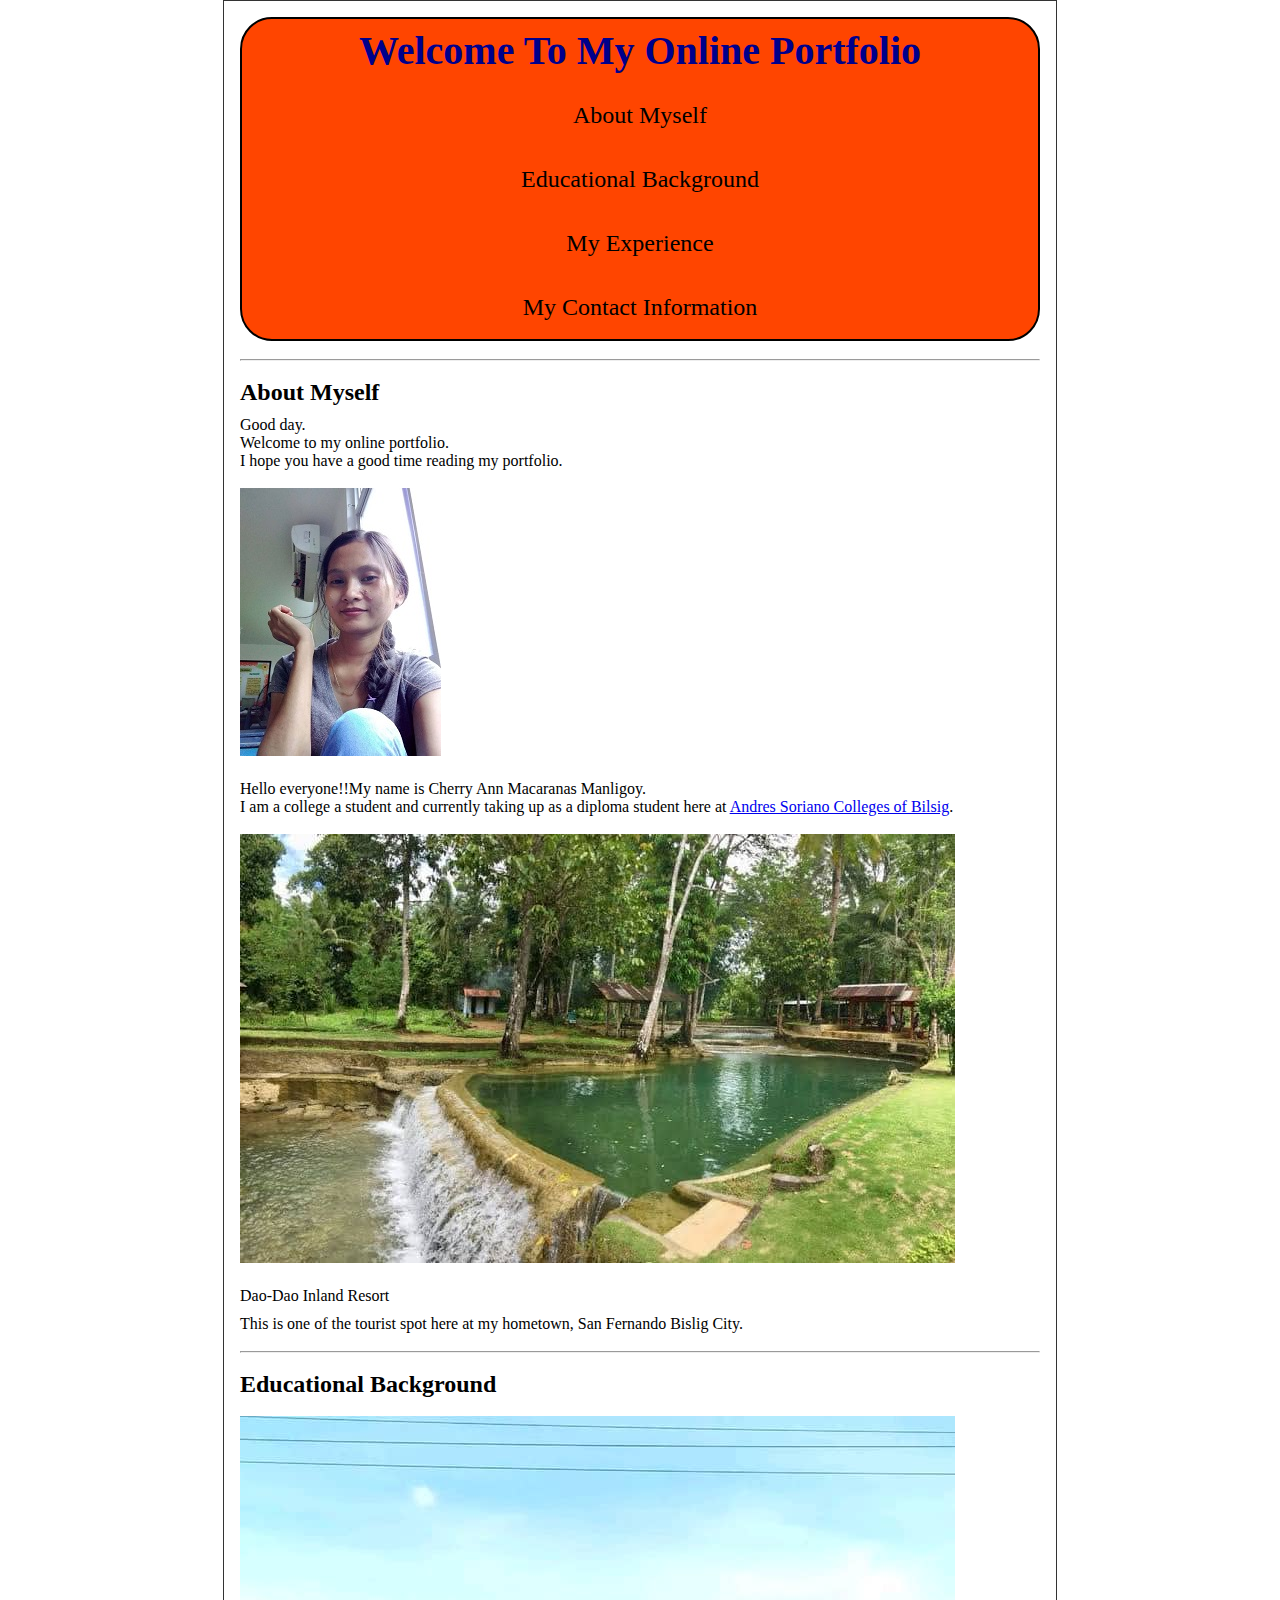
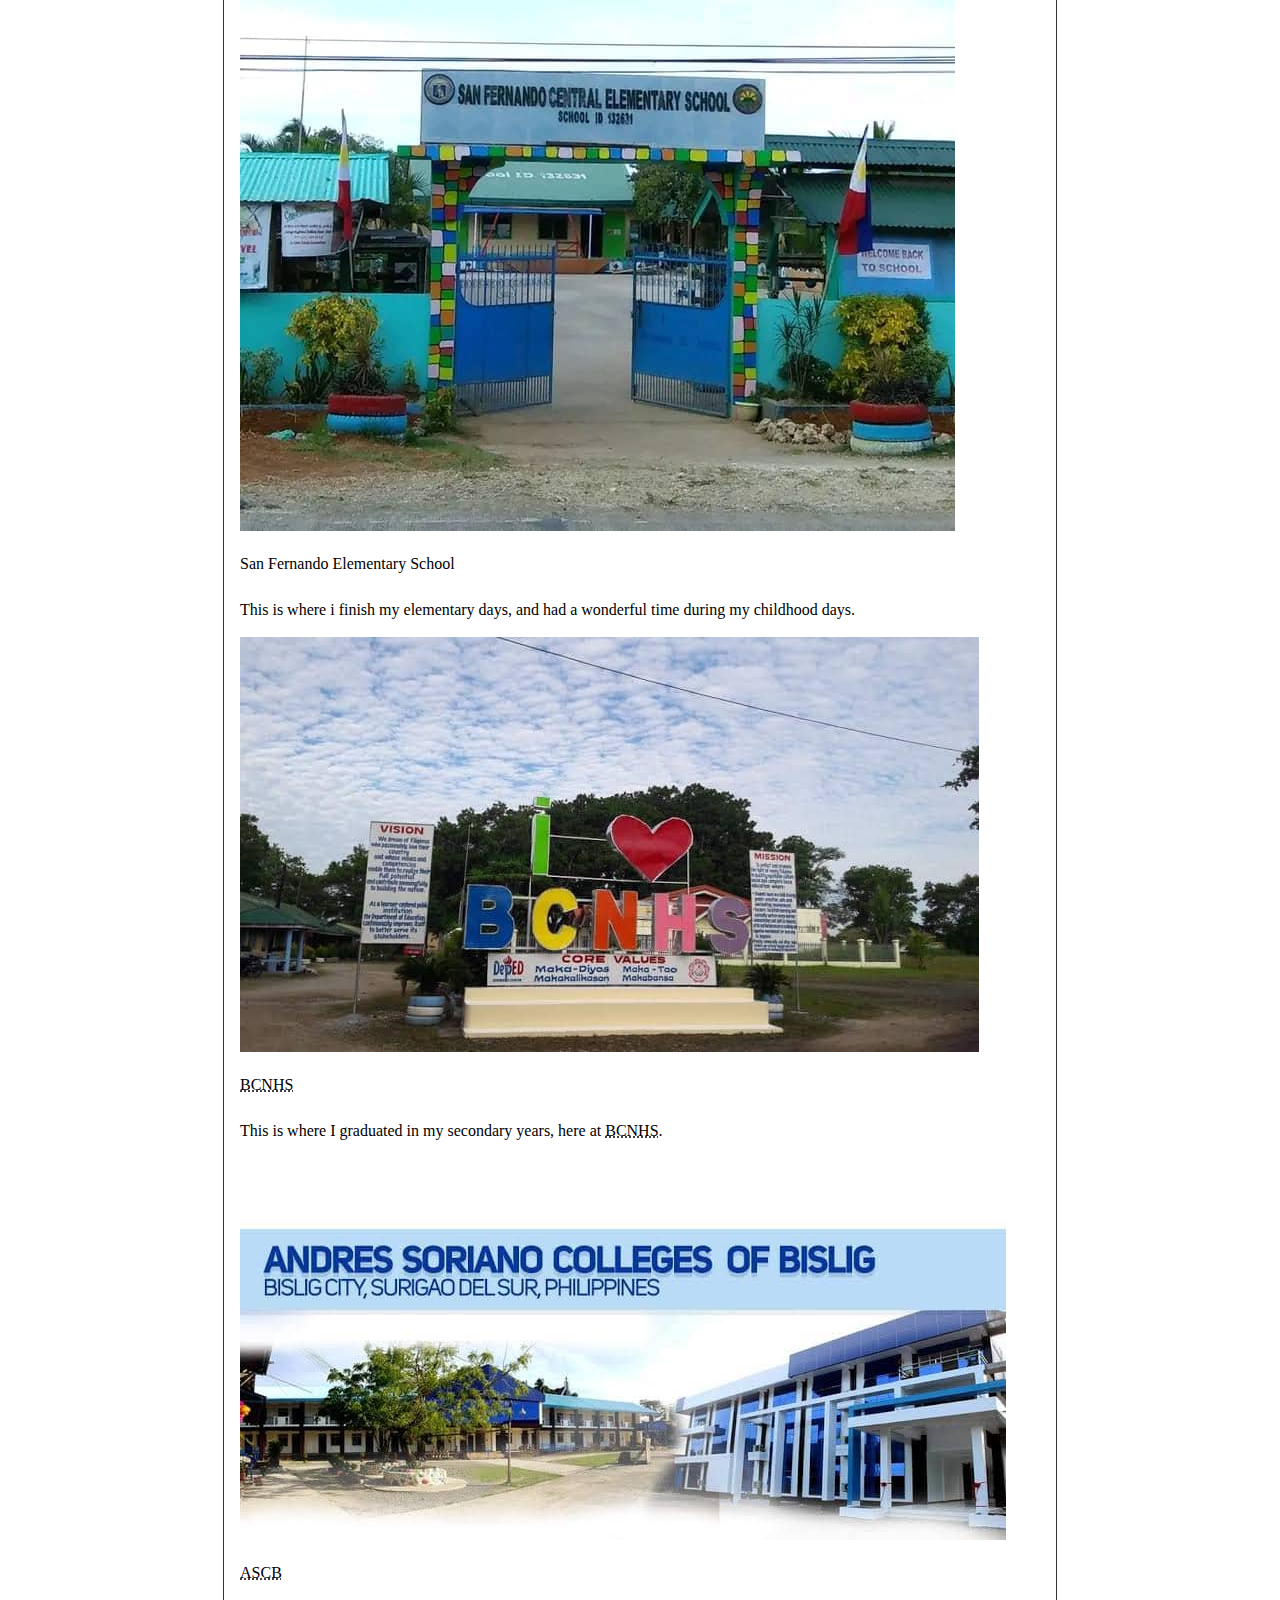
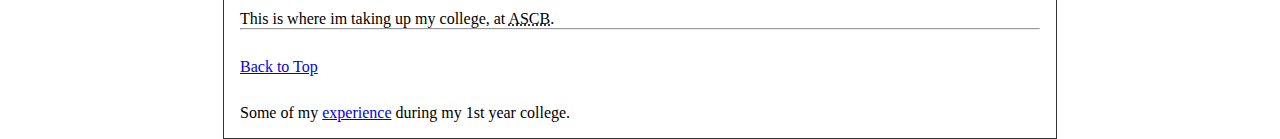
<file: index.html>
<!DOCTYPE html>
<html lang="en">
<head>
    <meta charset="UTF-8">
    <meta http-equiv="X-UA-Compatible" content="IE=edge">
    <meta name="viewport" content="width=device-width, initial-scale=1.0">
    <meta name="description" content="My portfolio in web ojt">
    <meta name="author" content="Cherry Ann Manligoy">
    <link rel="stylesheet" href="css/style.css">
    <title>My Portfolio in Web</title>
</head>
<body>
    <header>
        <nav class="center">
            <h1>Welcome To My Online Portfolio</h1>
                <ul>
                    <li>
                        <a href="#about">About Myself</a>
                    </li>
                    <li>
                        <a href="#background">Educational Background</a>
                    </li>
                    <li>
                        <a href="/experience.html">My Experience</a>
                    </li>
                    <li>
                        <a href="/contacts.html">My Contact Information</a>
                    </li>
                </ul>
        </nav>
    </header>
    <br>
    <hr>

    <main>
        <br>
        <div class="myself">
            <section id="about">
                <h2>About Myself</h2>
                <p>
                    Good day. <br>
                    Welcome to my online portfolio. <br>
                    I hope you have a good time reading my portfolio.
                </p>
                <br>
                <figure>
                    <img class="my picture" src="img/myself.jpg" alt="me and myself">
                    <figcaption>
                        Hello everyone!!My name is Cherry Ann Macaranas Manligoy. <br> 
                        I am a college a student and currently taking up as a diploma student here at <a href="http://andressorianocollege.com/">Andres Soriano Colleges of Bilsig</a>.
                    </figcaption>
                </figure>
                    
            </section>
        </div>
        
        <br>

        <section>
            <figure>
                <img src="img/my hometown.jpg" alt="cold spring in  my hometown">
                <figcaption>
                    Dao-Dao Inland Resort
                </figcaption>
            </figure>
            
            <p>
                This is one of the tourist spot here at my hometown, San Fernando Bislig City.
            </p>
        </section>
        <br>
        <hr>
        <br>

        <section id="background">
        <h2>Educational Background</h2>
        <br>
            <figure>
                <img src="img/my primary school.jpg" alt="my elementary days">
                <figcaption>
                    San Fernando Elementary School
                </figcaption>
                <br>
                <p>
                    This is where i finish my elementary days, and had a wonderful time during my childhood days.
                </p>
            </figure>
        </section>
        <br>

        <section>
            <figure>
                <img src="img/bcnhs.jpg" alt="my highschool days">
            </figure>
            <figcaption>
                <abbr title="Bislig City National High School">BCNHS</abbr>
            </figcaption>
            <br>
            <p>
                This is where I graduated in my secondary years, here at <abbr title="Bislig City National High School">BCNHS</abbr>.
            </p>
        </section>
        <section>
            <figure>
                <img src="img/ascb.jpg" alt="where im taking up my college as of now">
            </figure>
            <figcaption>
                <abbr title="Andres Soriano Colleges of Bislig">ASCB</abbr>
            </figcaption>
            <br>

            <p>
                This is where im taking up my college, at  <abbr title="Andres Soriano Colleges of Bislig">ASCB</abbr>.
            </p>
        </section>
    </main>
</body>

<hr>
<br>
<footer>
    <p>
        <a href="#">Back to Top</a>
    </p>
    <br>
    <p>
        Some of my <a href="/experience.html">experience</a> during my 1st year college.
    </p>
</footer>
</html>
</file>
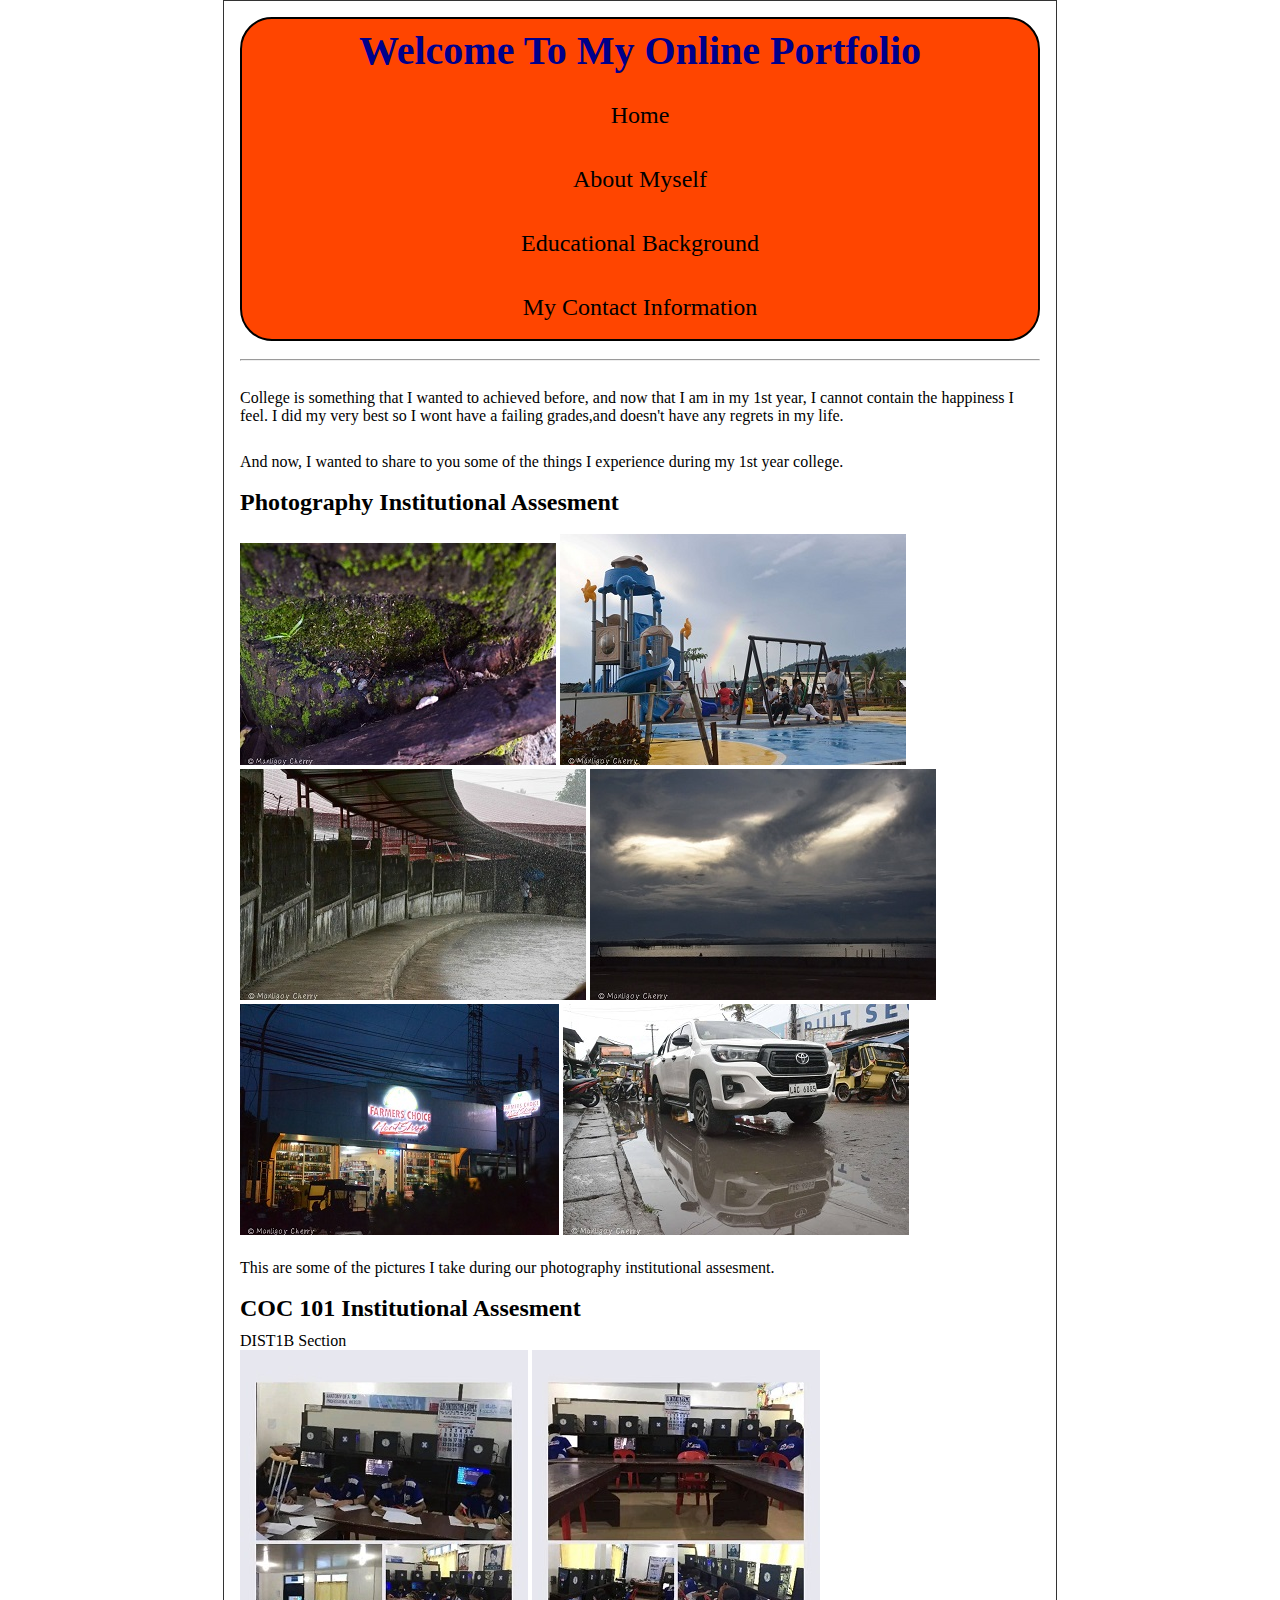
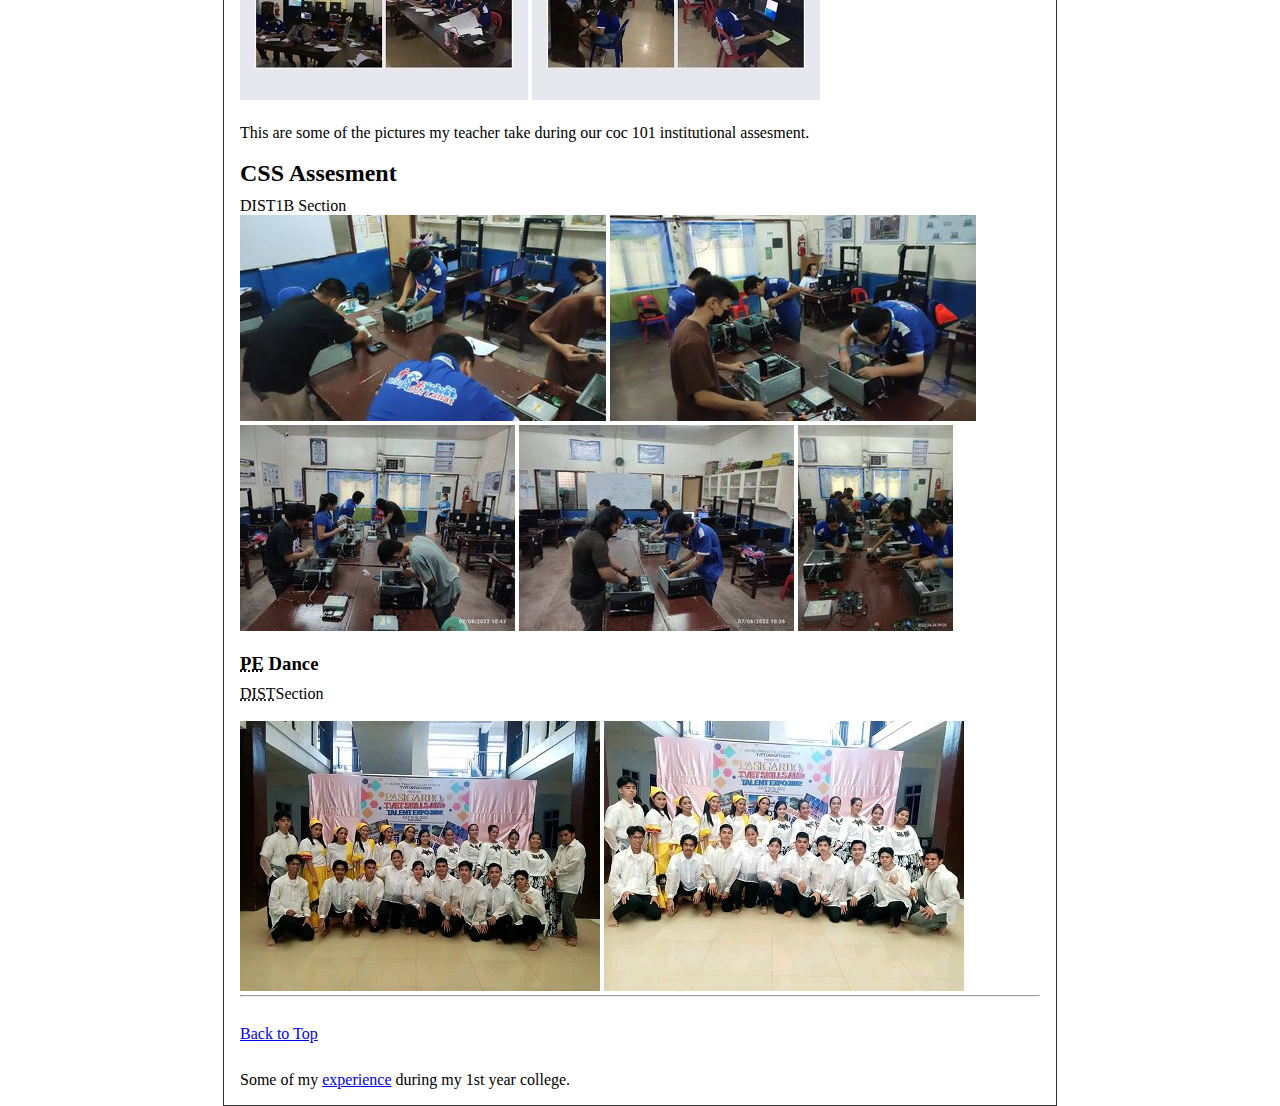
<file: experience.html>
<!DOCTYPE html>
<html lang="en">
<head>
    <meta charset="UTF-8">
    <meta http-equiv="X-UA-Compatible" content="IE=edge">
    <meta name="viewport" content="width=device-width, initial-scale=1.0">
    <meta name="description" content="Some of my achievements during my college days">
    <meta name="author" content="Cherry Ann Manligoy">
    <link rel="stylesheet" href="css/style.css">
    <title>My College Experience</title>
</head>
<body>
    <header>
        <nav class="center">
            <h1>Welcome To My Online Portfolio</h1>
                <ul>
                    <li>
                        <a href="index.html">Home</a>
                    </li>
                    <li>
                        <a href="/index.html#about">About Myself</a>
                    </li>
                    <li>
                        <a href="/index.html#background">Educational Background</a>
                    </li>
                    <li>
                        <a href="/contacts.html">My Contact Information</a>
                    </li>
                </ul>
        </nav>
    </header>
    <br>
    <hr>

    <main>
        <br>
        <p>
            College is something that I wanted to achieved before, and now that I am in my 1st year, I cannot contain the happiness I feel. I did my very best so I wont have a failing grades,and doesn't have any regrets in my life. 
        </p>
        <br>

        <p>
            And now, I wanted to share to you some of the things I experience during my 1st year college.
        </p>
        <br>
        <section>
            <h2>Photography Institutional Assesment</h2>
            <br>
            <figure>
                <img src="img/photography01.jpg" alt="photography assesment">
                <img src="img/photography02.jpg" alt="photography assesment">
                <img src="img/photography03.jpg" alt="photography assesment">
                <img src="img/photography04.jpg" alt="photography assesment">
                <img src="img/photography05.jpg" alt="photography assesment">
                <img src="img/photography06.jpg" alt="photography assesment">
                <figcaption>
                    This are some of the pictures I take during our photography institutional assesment.
                </figcaption>
            </figure>
        </section>
        <br>
        <section>
            <h2>COC 101 Institutional Assesment</h2>
            <p>
                DIST1B Section
            </p>
            
            <figure>
                <img src="img/dist1b.jpg" alt="coc101 assesment">
                <img src="img/distb.jpg" alt="coc101 assesment">
                <figcaption>
                    This are some of the pictures my teacher take during our coc 101 institutional assesment.
                </figcaption>
            </figure>
        </section>
        <br>
        <section>
            <h2>CSS Assesment</h2>
            <p>
                DIST1B Section
            </p>
                
            <figure>
                <img src="img/surita01.jpg" alt="css assesment">
                <img src="img/surita02.jpg" alt="css assesment">
                <img src="img/surita03.jpg" alt="css assesment">
                <img src="img/surita04.jpg" alt="css assesment">
                <img src="img/surita05.jpg" alt="css assesment">
            </figure>
        </section>
        <br>
        <section>
            <h3><abbr title="Physical Education">PE</abbr> Dance</h3>
            <p>
                <abbr title="Diploma in Information Systems Teachnolog">DIST</abbr>Section
            </p>
            <br>
            <figure>
                <img src="img/pe01.jpg" alt="pe dance during final">
                <img src="img/pe02.jpg" alt="pe dance during final">
            </figure>

        </section>
        
        
    </main>
</body>

<hr>
<br>

<footer>
    <p>
        <a href="#">Back to Top</a>
    </p>
    <br>
    <p>
        Some of my <a href="/experience.html">experience</a> during my 1st year college.
    </p>
</footer>
</html>
</file>
<file: css/style.css>
* {
    margin: 0;
    padding: 0;
    font-family:Cambria, Cochin, Georgia, Times, 'Times New Roman', serif;
}

.center {
    text-align: center;
}


body {
    min-height: 100vh;
    max-width: 800px;
    margin: 0 auto;
    padding: 1rem;
    border: 1px solid #333; 
   
}

nav {
    border: 2px solid black;
    border-radius: 2rem;
    margin: 0 auto;
    line-height: 4rem;
    background: orangered;
    font-size: 1.5rem
}

p {
    padding-top: 10px;
}

h1 {

    color:darkblue;
    font-size: 2.5rem;
}
ul {
    list-style-type: none;
}

li a,
li a:visited {
    text-decoration: none;
    color:black;
}

.my picture {
    width: 100%;
    padding-bottom: 10px;
    
}

figcaption {
    padding-top: 20px;
    text-decoration:lightseagreen;

}
</file>
